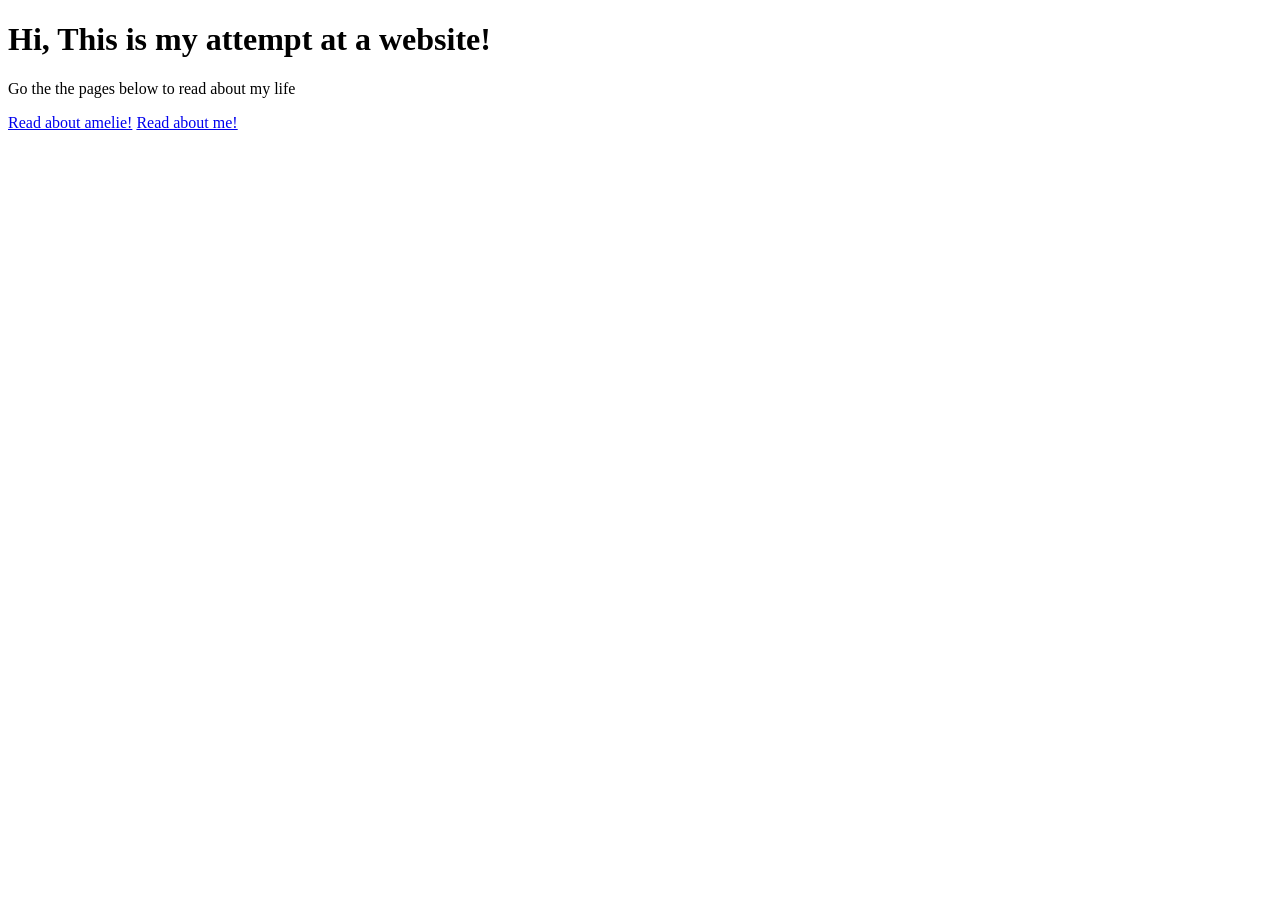
<file: index.html>
<!DOCTYPE html>
<html>
   <head>
      <title>Clinton's Website :3 </title>
   </head>
   <body>
      <h1>Hi, This is my attempt at a website!</h1>
      <p>Go the the pages below to read about my life</p>
      <a href="./amelie2.html">Read about amelie!</a>
      <a href="./about.html"> Read about me! </a>
   </body>
</html>
</file>
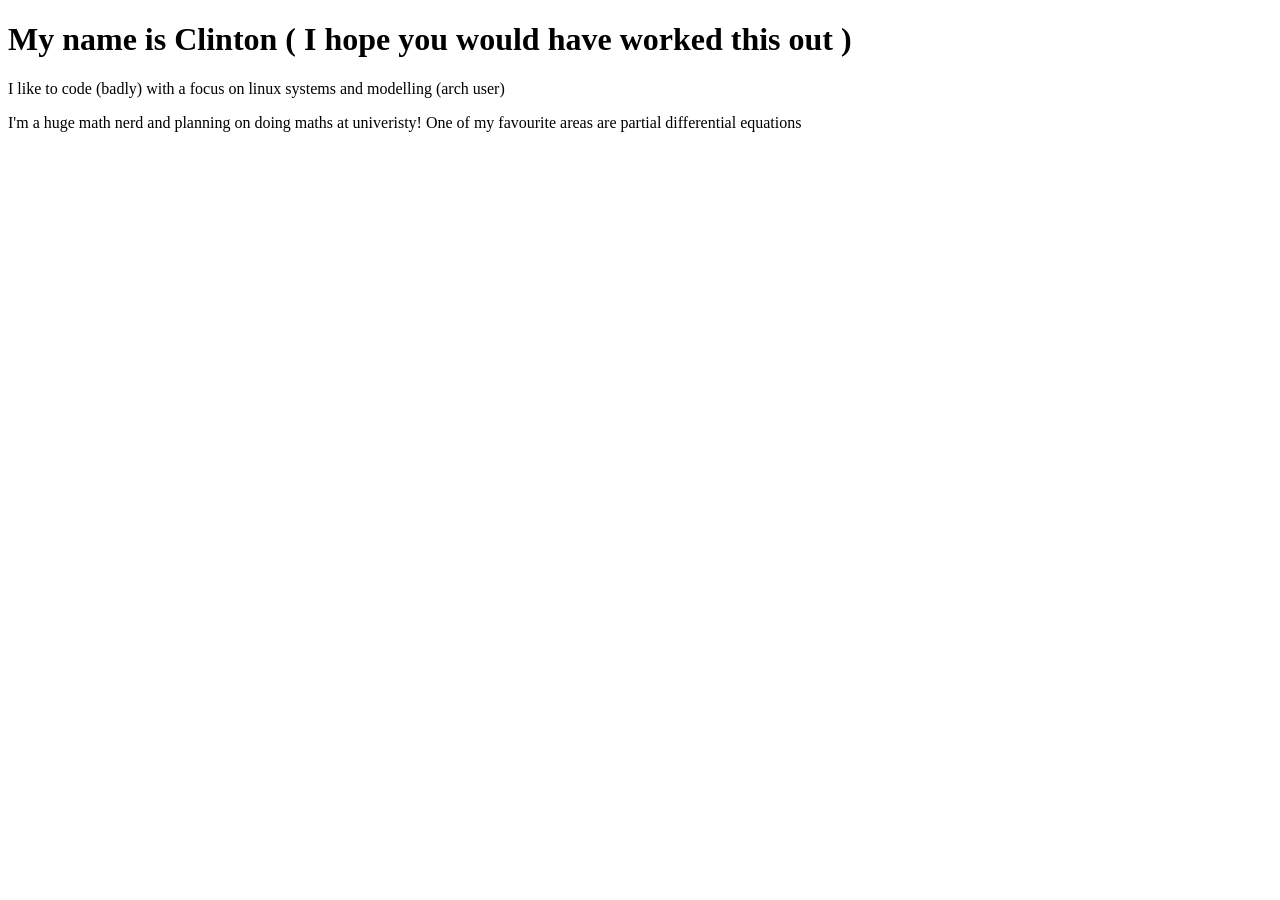
<file: about.html>
<!DOCTYPE html>
<html>
   <head>
      <title>About - Clinton</title>
   </head>
   <body>
      <h1>My name is Clinton ( I hope you would have worked this out )</h1>
      <p>I like to code (badly) with a focus on linux systems and modelling (arch user)</p>
      <p>I'm a huge math nerd and planning on doing maths at univeristy! One of my favourite areas are partial differential equations </p>
    </body>
 </html>
</file>
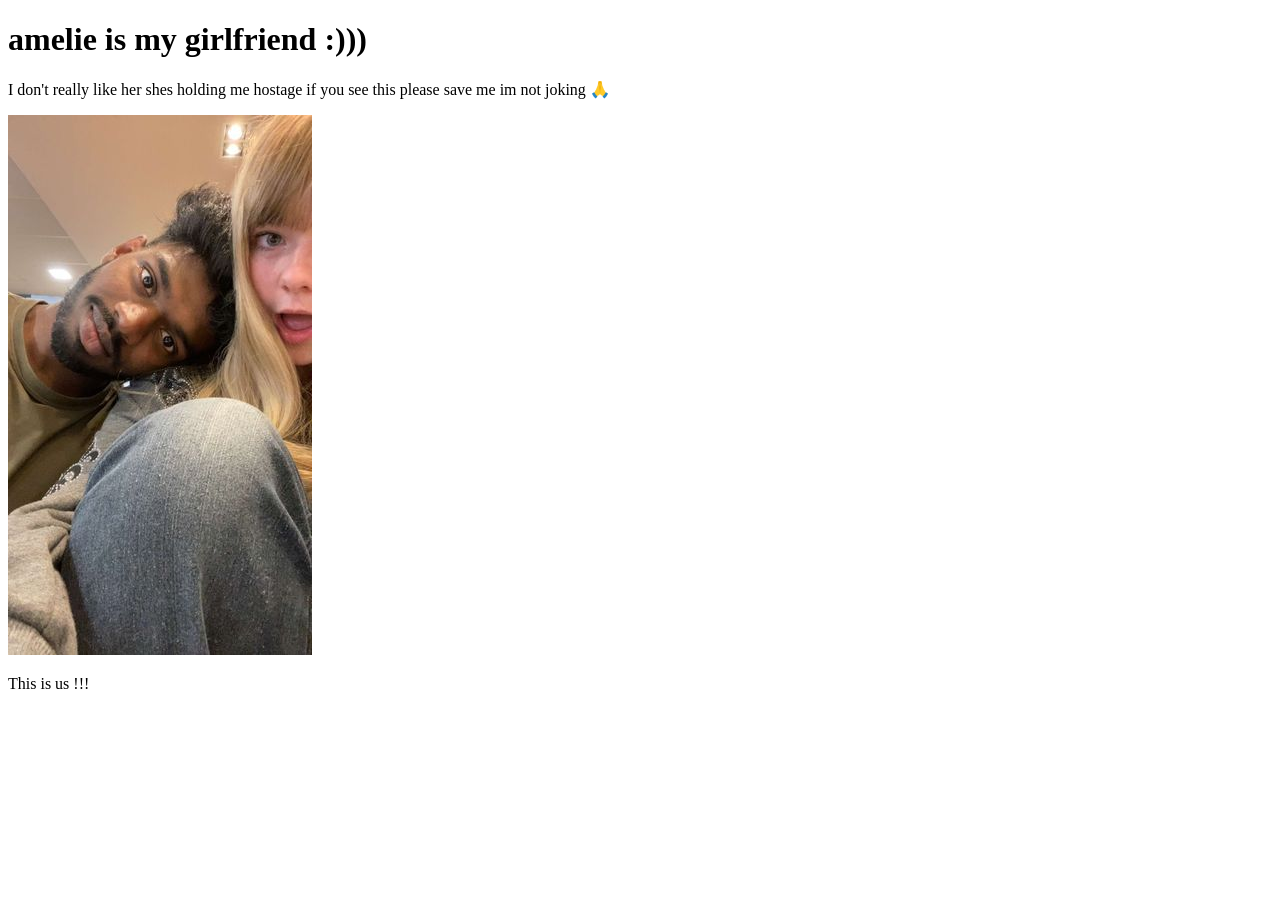
<file: amelie.html>
<!DOCTYPE html>
<html>
   <head>
      <title>About - amelie⭐️</title>
   </head>
   <body>
      <h1>amelie is my girlfriend :)))</h1>
      <p>I don't really like her shes holding me hostage
        if you see this please save me im not joking 🙏</p>
    <img src="images/amelie.jpg" alt="amelie" />
    <p>This is us !!!</p>
    </body>
 </html>
</file>
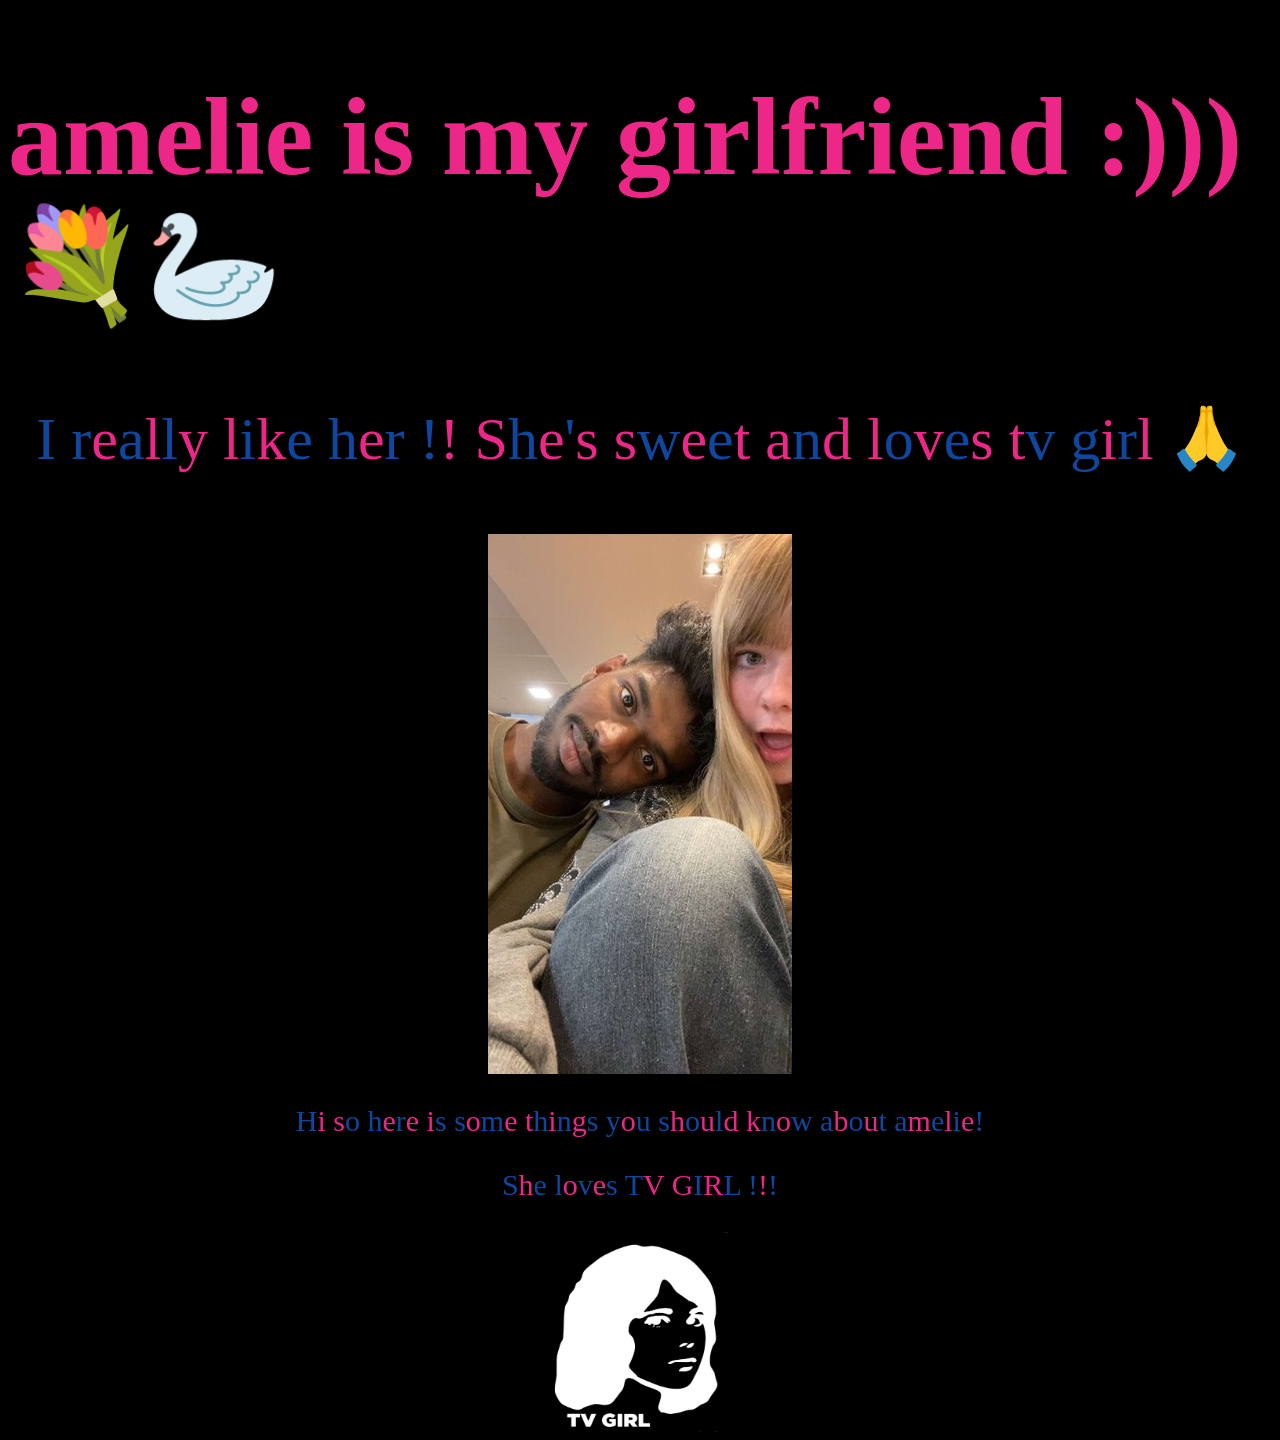
<file: amelie2.html>
<!DOCTYPE html>
<html lang="en">
<head>
    <meta charset="UTF-8">
    <meta name="viewport" content="width=device-width, initial-scale=1.0">
    <title>About - amelie⭐️</title>
    <style>
        .alternate-color span:nth-child(odd) {
            color: #0f479f;
        }

        .alternate-color span:nth-child(even) {
            color: #ed2788;
        }
        .center-image{
            display: block;
            margin: 0 auto;
        }
    </style>
</head>
<body style="background-color: #000000">
    <h1 style="font-family:'Cursive'; font-size: 110px; color: #ed2788;">amelie is my girlfriend :))) 💐🦢</h1>
    <p class="alternate-color" style="font-family:'Cursive'; text-align: center;font-size: 60px;">I really like her !! She's sweet and loves tv girl 🙏</p>
    <a href="secret.html"">
    <img src="images/amelie.jpg" alt="amelie" class="center-image"/>
    </a>
    <p class="alternate-color" style="font-family: 'Cursive'; text-align: center;font-size: 30px;"> Hi so here is some things you should know about amelie!</p>
    <p class="alternate-color" style="font-family: 'Cursive'; text-align: center;font-size: 30px;">She loves TV GIRL !!!</p>
    <a href="tvgirlselector.html">
        <img src="images/tvgirll.jpg" alt="tvgirll" class="center-image" width="200" height="200">
    </a>
    
    <script> 
        function applyAlternateColors() {
            document.querySelectorAll('.alternate-color').forEach(element => {
                const text = element.innerText;
                element.innerHTML = '';
                text.split('').forEach((char, index) => {
                    const span = document.createElement('span');
                    span.innerText = char;
                    element.appendChild(span);
                });
            });
        }

        document.addEventListener('DOMContentLoaded', applyAlternateColors);
    </script>
</body>
</html>
</file>
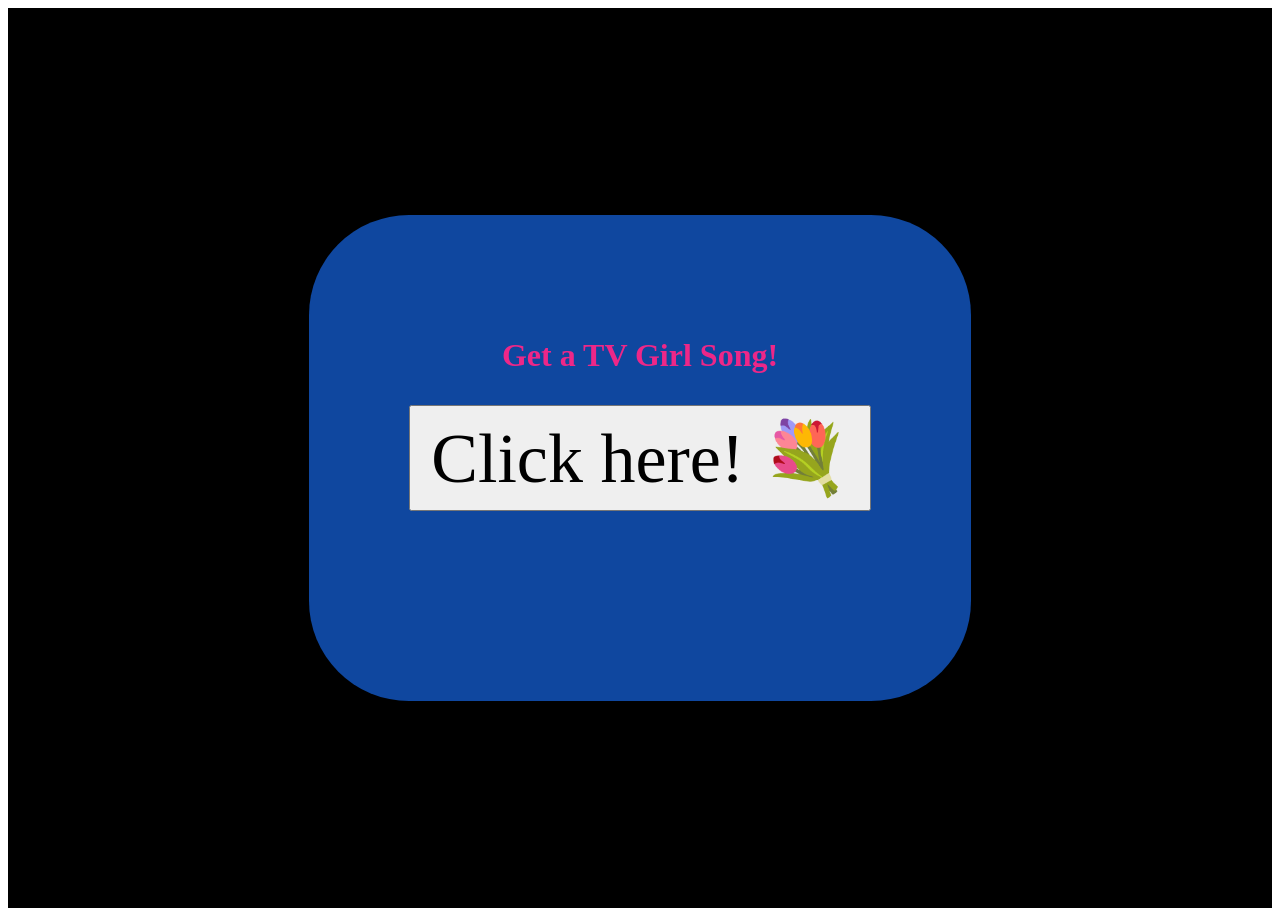
<file: tvgirlselector.html>
<!DOCTYPE html>
<html lang="en">
<head>
    <meta charset="UTF-8">
    <meta name="viewport" content="width=device-width, initial-scale=1.0">
    <title>for amelie<3</title>
    <link rel="stylesheet" href="styles.css">
</head>
<body>
    <div class="random-item-container">
        <div class="content">
            <h1 style="font-family: cursive; color: #ed2788;">Get a TV Girl Song!</h1>
            <button onclick="selectRandomItem()" style="font-family: cursive;">Click here! 💐</button>
            <p id="selected-item"></p>
        </div>
    </div>
    <script src="script.js"></script>
</body>
</html>
</file>
<file: styles.css>
.random-item-container {
    font-family: cursive;
    display: flex;
    justify-content: center;
    align-items: center;
    height: 100vh;
    margin: 0;
    background-color: #000000;
}

.random-item-container .content {
    text-align: center;
    background: #0f479f;
    padding: 100px;
    border-radius: 100px;
    box-shadow: 0 0 12px #0f479f(3, 51, 122, 0.1);
}

.random-item-container h1 {
    font-family: cursive;
    color: #ed2788;
}

.random-item-container button {
    font-family: cursive;
    padding: 10px 20px;
    font-size: 70px;
    cursor: pointer;
    margin: 10px 0;
}

.random-item-container .image-below {
    width: 100%;
    max-width: 300px;
    margin: 20px 0;
    display: block;
    margin-left: auto;
    margin-right: auto;
}

/* New CSS rule for the song title */
#selected-item {
    font-size: 80px; /* Adjust this value to change the text size */
    color: #ed2788; /* Optional: change text color */
    font-weight: bold; /* Optional: make the text bold */
    margin-top: 20px; /* Optional: add margin to space out from other elements */
}
</file>
